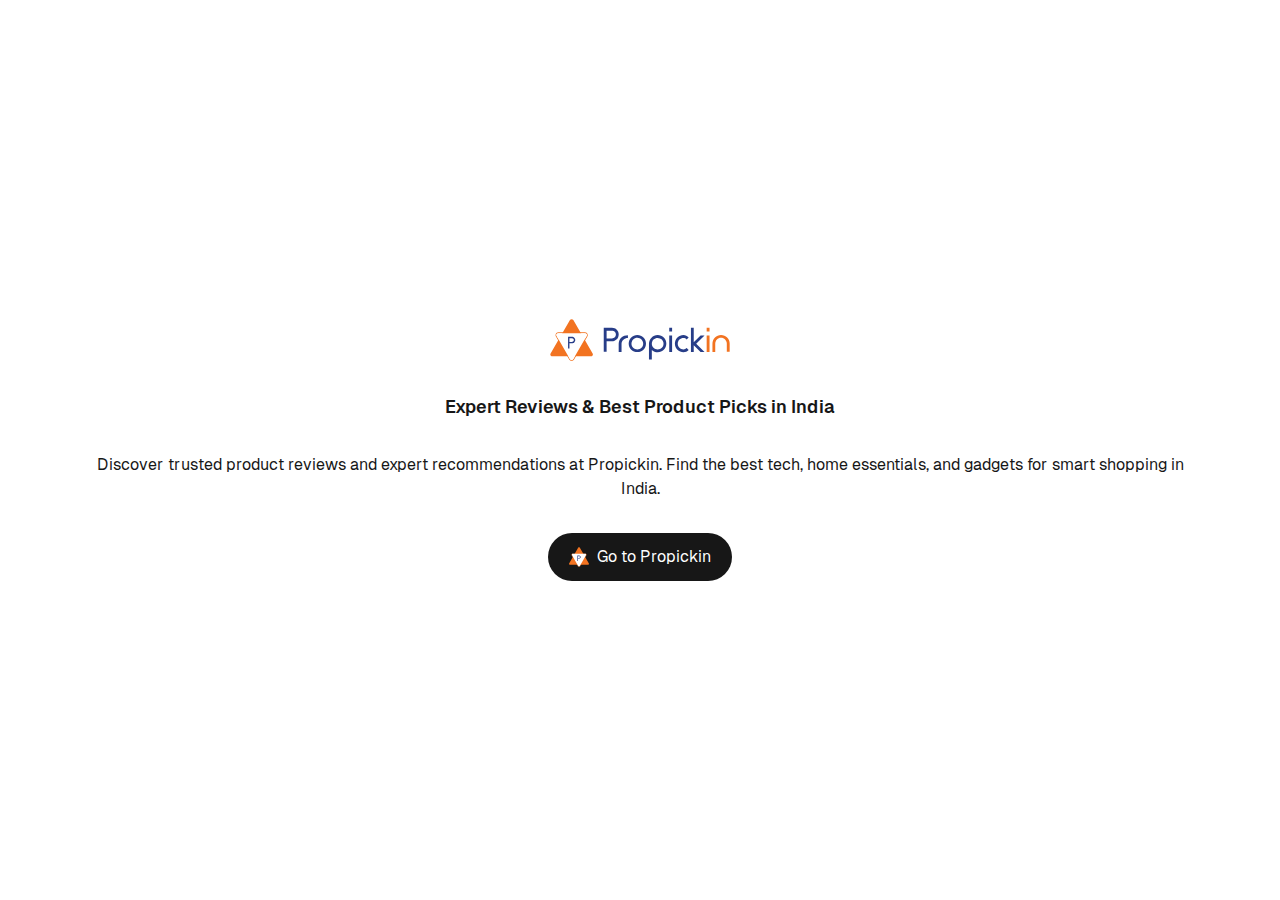
<file: index.html>
<!DOCTYPE html><html lang="en"><head><meta charSet="utf-8"/><meta name="viewport" content="width=device-width, initial-scale=1"/><link rel="preload" as="image" href="/propickin-logo.svg"/><link rel="stylesheet" href="/_next/static/css/a2d8b8803259ed8b.css" data-precedence="next"/><link rel="preload" as="script" fetchPriority="low" href="/_next/static/chunks/webpack-6654fbb351427bc6.js"/><script src="/_next/static/chunks/4bd1b696-20882bf820444624.js" async=""></script><script src="/_next/static/chunks/517-36bbbae712630931.js" async=""></script><script src="/_next/static/chunks/main-app-9999c4e8e9e82f62.js" async=""></script><script src="/_next/static/chunks/970-d7f94df6675bf585.js" async=""></script><script src="/_next/static/chunks/app/page-de4aaa5b304a044f.js" async=""></script><link rel="icon" href="/propickin-logo-icon.svg"/><title>Propickin - Expert Reviews &amp; Best Product Picks in India</title><meta name="description" content="Discover trusted product reviews and expert recommendations at Propickin. Find the best tech, home essentials, and gadgets for smart shopping in India."/><link rel="icon" href="/favicon.ico" type="image/x-icon" sizes="16x16"/><script src="/_next/static/chunks/polyfills-42372ed130431b0a.js" noModule=""></script></head><body class="__variable_4d318d __variable_ea5f4b antialiased"><div class="grid grid-rows-[20px_1fr_20px] items-center justify-items-center min-h-screen p-8 pb-20 gap-16 sm:p-20 font-[family-name:var(--font-geist-sans)]"><main class="flex flex-col gap-8 row-start-2 items-center"><img alt="propickin logo" width="180" height="38" decoding="async" data-nimg="1" class="dark:invert" style="color:transparent" src="/propickin-logo.svg"/><h1 class="text-lg font-semibold">Expert Reviews &amp; Best Product Picks in India</h1><p class="text-center">Discover trusted product reviews and expert recommendations at Propickin. Find the best tech, home essentials, and gadgets for smart shopping in India.</p><div class="flex gap-4 items-center flex-col sm:flex-row"><a class="rounded-full border border-solid border-transparent transition-colors flex items-center justify-center bg-foreground text-background gap-2 hover:bg-[#383838] dark:hover:bg-[#ccc] text-sm sm:text-base h-10 sm:h-12 px-4 sm:px-5" href="https://propickin.com" target="_blank" rel="follow"><img alt="Propickin logo icon" loading="lazy" width="20" height="20" decoding="async" data-nimg="1" class="dark:invert" style="color:transparent" src="/propickin-logo-icon.svg"/>Go to Propickin</a></div></main></div><script src="/_next/static/chunks/webpack-6654fbb351427bc6.js" async=""></script><script>(self.__next_f=self.__next_f||[]).push([0])</script><script>self.__next_f.push([1,"1:\"$Sreact.fragment\"\n2:I[5244,[],\"\"]\n3:I[3866,[],\"\"]\n4:I[7970,[\"970\",\"static/chunks/970-d7f94df6675bf585.js\",\"974\",\"static/chunks/app/page-de4aaa5b304a044f.js\"],\"Image\"]\n5:I[6213,[],\"OutletBoundary\"]\n7:I[6213,[],\"MetadataBoundary\"]\n9:I[6213,[],\"ViewportBoundary\"]\nb:I[4835,[],\"\"]\n:HL[\"/_next/static/css/a2d8b8803259ed8b.css\",\"style\"]\n"])</script><script>self.__next_f.push([1,"0:{\"P\":null,\"b\":\"3m2b39kcnARQZB-uPo2qk\",\"p\":\"\",\"c\":[\"\",\"\"],\"i\":false,\"f\":[[[\"\",{\"children\":[\"__PAGE__\",{}]},\"$undefined\",\"$undefined\",true],[\"\",[\"$\",\"$1\",\"c\",{\"children\":[[[\"$\",\"link\",\"0\",{\"rel\":\"stylesheet\",\"href\":\"/_next/static/css/a2d8b8803259ed8b.css\",\"precedence\":\"next\",\"crossOrigin\":\"$undefined\",\"nonce\":\"$undefined\"}]],[\"$\",\"html\",null,{\"lang\":\"en\",\"children\":[[\"$\",\"link\",null,{\"rel\":\"icon\",\"href\":\"/propickin-logo-icon.svg\"}],[\"$\",\"body\",null,{\"className\":\"__variable_4d318d __variable_ea5f4b antialiased\",\"children\":[\"$\",\"$L2\",null,{\"parallelRouterKey\":\"children\",\"segmentPath\":[\"children\"],\"error\":\"$undefined\",\"errorStyles\":\"$undefined\",\"errorScripts\":\"$undefined\",\"template\":[\"$\",\"$L3\",null,{}],\"templateStyles\":\"$undefined\",\"templateScripts\":\"$undefined\",\"notFound\":[[],[[\"$\",\"title\",null,{\"children\":\"404: This page could not be found.\"}],[\"$\",\"div\",null,{\"style\":{\"fontFamily\":\"system-ui,\\\"Segoe UI\\\",Roboto,Helvetica,Arial,sans-serif,\\\"Apple Color Emoji\\\",\\\"Segoe UI Emoji\\\"\",\"height\":\"100vh\",\"textAlign\":\"center\",\"display\":\"flex\",\"flexDirection\":\"column\",\"alignItems\":\"center\",\"justifyContent\":\"center\"},\"children\":[\"$\",\"div\",null,{\"children\":[[\"$\",\"style\",null,{\"dangerouslySetInnerHTML\":{\"__html\":\"body{color:#000;background:#fff;margin:0}.next-error-h1{border-right:1px solid rgba(0,0,0,.3)}@media (prefers-color-scheme:dark){body{color:#fff;background:#000}.next-error-h1{border-right:1px solid rgba(255,255,255,.3)}}\"}}],[\"$\",\"h1\",null,{\"className\":\"next-error-h1\",\"style\":{\"display\":\"inline-block\",\"margin\":\"0 20px 0 0\",\"padding\":\"0 23px 0 0\",\"fontSize\":24,\"fontWeight\":500,\"verticalAlign\":\"top\",\"lineHeight\":\"49px\"},\"children\":404}],[\"$\",\"div\",null,{\"style\":{\"display\":\"inline-block\"},\"children\":[\"$\",\"h2\",null,{\"style\":{\"fontSize\":14,\"fontWeight\":400,\"lineHeight\":\"49px\",\"margin\":0},\"children\":\"This page could not be found.\"}]}]]}]}]]],\"forbidden\":\"$undefined\",\"unauthorized\":\"$undefined\"}]}]]}]]}],{\"children\":[\"__PAGE__\",[\"$\",\"$1\",\"c\",{\"children\":[[\"$\",\"div\",null,{\"className\":\"grid grid-rows-[20px_1fr_20px] items-center justify-items-center min-h-screen p-8 pb-20 gap-16 sm:p-20 font-[family-name:var(--font-geist-sans)]\",\"children\":[\"$\",\"main\",null,{\"className\":\"flex flex-col gap-8 row-start-2 items-center\",\"children\":[[\"$\",\"$L4\",null,{\"className\":\"dark:invert\",\"src\":\"/propickin-logo.svg\",\"alt\":\"propickin logo\",\"width\":180,\"height\":38,\"priority\":true}],[\"$\",\"h1\",null,{\"className\":\"text-lg font-semibold\",\"children\":\"Expert Reviews \u0026 Best Product Picks in India\"}],[\"$\",\"p\",null,{\"className\":\"text-center\",\"children\":\"Discover trusted product reviews and expert recommendations at Propickin. Find the best tech, home essentials, and gadgets for smart shopping in India.\"}],[\"$\",\"div\",null,{\"className\":\"flex gap-4 items-center flex-col sm:flex-row\",\"children\":[\"$\",\"a\",null,{\"className\":\"rounded-full border border-solid border-transparent transition-colors flex items-center justify-center bg-foreground text-background gap-2 hover:bg-[#383838] dark:hover:bg-[#ccc] text-sm sm:text-base h-10 sm:h-12 px-4 sm:px-5\",\"href\":\"https://propickin.com\",\"target\":\"_blank\",\"rel\":\"follow\",\"children\":[[\"$\",\"$L4\",null,{\"className\":\"dark:invert\",\"src\":\"/propickin-logo-icon.svg\",\"alt\":\"Propickin logo icon\",\"width\":20,\"height\":20}],\"Go to Propickin\"]}]}]]}]}],null,[\"$\",\"$L5\",null,{\"children\":\"$L6\"}]]}],{},null,false]},null,false],[\"$\",\"$1\",\"h\",{\"children\":[null,[\"$\",\"$1\",\"7gHWjSr88AHOBcrfa11c4\",{\"children\":[[\"$\",\"$L7\",null,{\"children\":\"$L8\"}],[\"$\",\"$L9\",null,{\"children\":\"$La\"}],null]}]]}],false]],\"m\":\"$undefined\",\"G\":[\"$b\",\"$undefined\"],\"s\":false,\"S\":true}\n"])</script><script>self.__next_f.push([1,"a:[[\"$\",\"meta\",\"0\",{\"name\":\"viewport\",\"content\":\"width=device-width, initial-scale=1\"}]]\n8:[[\"$\",\"meta\",\"0\",{\"charSet\":\"utf-8\"}],[\"$\",\"title\",\"1\",{\"children\":\"Propickin - Expert Reviews \u0026 Best Product Picks in India\"}],[\"$\",\"meta\",\"2\",{\"name\":\"description\",\"content\":\"Discover trusted product reviews and expert recommendations at Propickin. Find the best tech, home essentials, and gadgets for smart shopping in India.\"}],[\"$\",\"link\",\"3\",{\"rel\":\"icon\",\"href\":\"/favicon.ico\",\"type\":\"image/x-icon\",\"sizes\":\"16x16\"}]]\n"])</script><script>self.__next_f.push([1,"6:null\n"])</script></body></html>
</file>
<file: _next/static/css/a2d8b8803259ed8b.css>
@font-face{font-family:Geist;font-style:normal;font-weight:100 900;font-display:swap;src:url(/_next/static/media/ba015fad6dcf6784-s.woff2) format("woff2");unicode-range:u+0100-02ba,u+02bd-02c5,u+02c7-02cc,u+02ce-02d7,u+02dd-02ff,u+0304,u+0308,u+0329,u+1d00-1dbf,u+1e00-1e9f,u+1ef2-1eff,u+2020,u+20a0-20ab,u+20ad-20c0,u+2113,u+2c60-2c7f,u+a720-a7ff}@font-face{font-family:Geist;font-style:normal;font-weight:100 900;font-display:swap;src:url(/_next/static/media/569ce4b8f30dc480-s.p.woff2) format("woff2");unicode-range:u+00??,u+0131,u+0152-0153,u+02bb-02bc,u+02c6,u+02da,u+02dc,u+0304,u+0308,u+0329,u+2000-206f,u+20ac,u+2122,u+2191,u+2193,u+2212,u+2215,u+feff,u+fffd}@font-face{font-family:Geist Fallback;src:local("Arial");ascent-override:95.94%;descent-override:28.16%;line-gap-override:0.00%;size-adjust:104.76%}.__className_4d318d{font-family:Geist,Geist Fallback;font-style:normal}.__variable_4d318d{--font-geist-sans:"Geist","Geist Fallback"}@font-face{font-family:Geist Mono;font-style:normal;font-weight:100 900;font-display:swap;src:url(/_next/static/media/747892c23ea88013-s.woff2) format("woff2");unicode-range:u+0100-02ba,u+02bd-02c5,u+02c7-02cc,u+02ce-02d7,u+02dd-02ff,u+0304,u+0308,u+0329,u+1d00-1dbf,u+1e00-1e9f,u+1ef2-1eff,u+2020,u+20a0-20ab,u+20ad-20c0,u+2113,u+2c60-2c7f,u+a720-a7ff}@font-face{font-family:Geist Mono;font-style:normal;font-weight:100 900;font-display:swap;src:url(/_next/static/media/93f479601ee12b01-s.p.woff2) format("woff2");unicode-range:u+00??,u+0131,u+0152-0153,u+02bb-02bc,u+02c6,u+02da,u+02dc,u+0304,u+0308,u+0329,u+2000-206f,u+20ac,u+2122,u+2191,u+2193,u+2212,u+2215,u+feff,u+fffd}@font-face{font-family:Geist Mono Fallback;src:local("Arial");ascent-override:74.67%;descent-override:21.92%;line-gap-override:0.00%;size-adjust:134.59%}.__className_ea5f4b{font-family:Geist Mono,Geist Mono Fallback;font-style:normal}.__variable_ea5f4b{--font-geist-mono:"Geist Mono","Geist Mono Fallback"}*,:after,:before{--tw-border-spacing-x:0;--tw-border-spacing-y:0;--tw-translate-x:0;--tw-translate-y:0;--tw-rotate:0;--tw-skew-x:0;--tw-skew-y:0;--tw-scale-x:1;--tw-scale-y:1;--tw-pan-x: ;--tw-pan-y: ;--tw-pinch-zoom: ;--tw-scroll-snap-strictness:proximity;--tw-gradient-from-position: ;--tw-gradient-via-position: ;--tw-gradient-to-position: ;--tw-ordinal: ;--tw-slashed-zero: ;--tw-numeric-figure: ;--tw-numeric-spacing: ;--tw-numeric-fraction: ;--tw-ring-inset: ;--tw-ring-offset-width:0px;--tw-ring-offset-color:#fff;--tw-ring-color:rgba(59,130,246,.5);--tw-ring-offset-shadow:0 0 #0000;--tw-ring-shadow:0 0 #0000;--tw-shadow:0 0 #0000;--tw-shadow-colored:0 0 #0000;--tw-blur: ;--tw-brightness: ;--tw-contrast: ;--tw-grayscale: ;--tw-hue-rotate: ;--tw-invert: ;--tw-saturate: ;--tw-sepia: ;--tw-drop-shadow: ;--tw-backdrop-blur: ;--tw-backdrop-brightness: ;--tw-backdrop-contrast: ;--tw-backdrop-grayscale: ;--tw-backdrop-hue-rotate: ;--tw-backdrop-invert: ;--tw-backdrop-opacity: ;--tw-backdrop-saturate: ;--tw-backdrop-sepia: ;--tw-contain-size: ;--tw-contain-layout: ;--tw-contain-paint: ;--tw-contain-style: }::backdrop{--tw-border-spacing-x:0;--tw-border-spacing-y:0;--tw-translate-x:0;--tw-translate-y:0;--tw-rotate:0;--tw-skew-x:0;--tw-skew-y:0;--tw-scale-x:1;--tw-scale-y:1;--tw-pan-x: ;--tw-pan-y: ;--tw-pinch-zoom: ;--tw-scroll-snap-strictness:proximity;--tw-gradient-from-position: ;--tw-gradient-via-position: ;--tw-gradient-to-position: ;--tw-ordinal: ;--tw-slashed-zero: ;--tw-numeric-figure: ;--tw-numeric-spacing: ;--tw-numeric-fraction: ;--tw-ring-inset: ;--tw-ring-offset-width:0px;--tw-ring-offset-color:#fff;--tw-ring-color:rgba(59,130,246,.5);--tw-ring-offset-shadow:0 0 #0000;--tw-ring-shadow:0 0 #0000;--tw-shadow:0 0 #0000;--tw-shadow-colored:0 0 #0000;--tw-blur: ;--tw-brightness: ;--tw-contrast: ;--tw-grayscale: ;--tw-hue-rotate: ;--tw-invert: ;--tw-saturate: ;--tw-sepia: ;--tw-drop-shadow: ;--tw-backdrop-blur: ;--tw-backdrop-brightness: ;--tw-backdrop-contrast: ;--tw-backdrop-grayscale: ;--tw-backdrop-hue-rotate: ;--tw-backdrop-invert: ;--tw-backdrop-opacity: ;--tw-backdrop-saturate: ;--tw-backdrop-sepia: ;--tw-contain-size: ;--tw-contain-layout: ;--tw-contain-paint: ;--tw-contain-style: }/*
! tailwindcss v3.4.17 | MIT License | https://tailwindcss.com
*/*,:after,:before{box-sizing:border-box;border:0 solid #e5e7eb}:after,:before{--tw-content:""}:host,html{line-height:1.5;-webkit-text-size-adjust:100%;-moz-tab-size:4;tab-size:4;font-family:ui-sans-serif,system-ui,sans-serif,Apple Color Emoji,Segoe UI Emoji,Segoe UI Symbol,Noto Color Emoji;font-feature-settings:normal;font-variation-settings:normal;-webkit-tap-highlight-color:transparent}body{margin:0;line-height:inherit}hr{height:0;color:inherit;border-top-width:1px}abbr:where([title]){text-decoration:underline dotted}h1,h2,h3,h4,h5,h6{font-size:inherit;font-weight:inherit}a{color:inherit;text-decoration:inherit}b,strong{font-weight:bolder}code,kbd,pre,samp{font-family:ui-monospace,SFMono-Regular,Menlo,Monaco,Consolas,Liberation Mono,Courier New,monospace;font-feature-settings:normal;font-variation-settings:normal;font-size:1em}small{font-size:80%}sub,sup{font-size:75%;line-height:0;position:relative;vertical-align:baseline}sub{bottom:-.25em}sup{top:-.5em}table{text-indent:0;border-color:inherit;border-collapse:collapse}button,input,optgroup,select,textarea{font-family:inherit;font-feature-settings:inherit;font-variation-settings:inherit;font-size:100%;font-weight:inherit;line-height:inherit;letter-spacing:inherit;color:inherit;margin:0;padding:0}button,select{text-transform:none}button,input:where([type=button]),input:where([type=reset]),input:where([type=submit]){-webkit-appearance:button;background-color:transparent;background-image:none}:-moz-focusring{outline:auto}:-moz-ui-invalid{box-shadow:none}progress{vertical-align:baseline}::-webkit-inner-spin-button,::-webkit-outer-spin-button{height:auto}[type=search]{-webkit-appearance:textfield;outline-offset:-2px}::-webkit-search-decoration{-webkit-appearance:none}::-webkit-file-upload-button{-webkit-appearance:button;font:inherit}summary{display:list-item}blockquote,dd,dl,figure,h1,h2,h3,h4,h5,h6,hr,p,pre{margin:0}fieldset{margin:0}fieldset,legend{padding:0}menu,ol,ul{list-style:none;margin:0;padding:0}dialog{padding:0}textarea{resize:vertical}input::placeholder,textarea::placeholder{opacity:1;color:#9ca3af}[role=button],button{cursor:pointer}:disabled{cursor:default}audio,canvas,embed,iframe,img,object,svg,video{display:block;vertical-align:middle}img,video{max-width:100%;height:auto}[hidden]:where(:not([hidden=until-found])){display:none}.row-start-2{grid-row-start:2}.flex{display:flex}.grid{display:grid}.h-10{height:2.5rem}.min-h-screen{min-height:100vh}.grid-rows-\[20px_1fr_20px\]{grid-template-rows:20px 1fr 20px}.flex-col{flex-direction:column}.items-center{align-items:center}.justify-center{justify-content:center}.justify-items-center{justify-items:center}.gap-16{gap:4rem}.gap-2{gap:.5rem}.gap-4{gap:1rem}.gap-8{gap:2rem}.rounded-full{border-radius:9999px}.border{border-width:1px}.border-solid{border-style:solid}.border-transparent{border-color:transparent}.bg-foreground{background-color:var(--foreground)}.p-8{padding:2rem}.px-4{padding-left:1rem;padding-right:1rem}.pb-20{padding-bottom:5rem}.text-center{text-align:center}.font-\[family-name\:var\(--font-geist-sans\)\]{font-family:var(--font-geist-sans)}.text-lg{font-size:1.125rem;line-height:1.75rem}.text-sm{font-size:.875rem;line-height:1.25rem}.font-semibold{font-weight:600}.text-background{color:var(--background)}.antialiased{-webkit-font-smoothing:antialiased;-moz-osx-font-smoothing:grayscale}.transition-colors{transition-property:color,background-color,border-color,text-decoration-color,fill,stroke;transition-timing-function:cubic-bezier(.4,0,.2,1);transition-duration:.15s}:root{--background:#fff;--foreground:#171717}@media (prefers-color-scheme:dark){:root{--background:#0a0a0a;--foreground:#ededed}}body{color:var(--foreground);background:var(--background);font-family:Arial,Helvetica,sans-serif}.hover\:bg-\[\#383838\]:hover{--tw-bg-opacity:1;background-color:rgb(56 56 56/var(--tw-bg-opacity,1))}@media (min-width:640px){.sm\:h-12{height:3rem}.sm\:flex-row{flex-direction:row}.sm\:p-20{padding:5rem}.sm\:px-5{padding-left:1.25rem;padding-right:1.25rem}.sm\:text-base{font-size:1rem;line-height:1.5rem}}@media (prefers-color-scheme:dark){.dark\:invert{--tw-invert:invert(100%);filter:var(--tw-blur) var(--tw-brightness) var(--tw-contrast) var(--tw-grayscale) var(--tw-hue-rotate) var(--tw-invert) var(--tw-saturate) var(--tw-sepia) var(--tw-drop-shadow)}.dark\:hover\:bg-\[\#ccc\]:hover{--tw-bg-opacity:1;background-color:rgb(204 204 204/var(--tw-bg-opacity,1))}}
</file>
